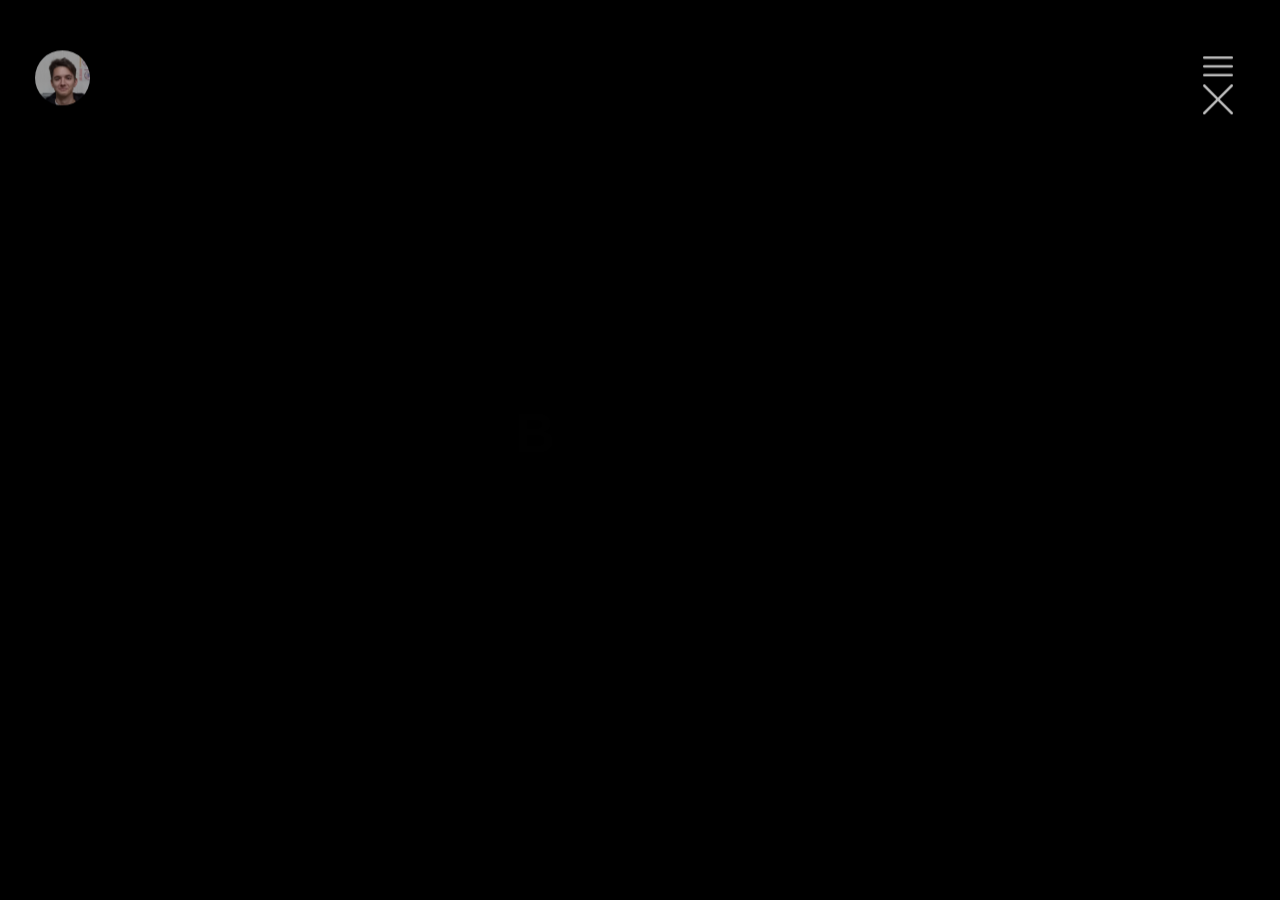
<file: index.html>
<!DOCTYPE html>
<html lang="ru">
<head>
    <meta charset="UTF-8">
    <meta name="viewport" content="width=device-width, initial-scale=1.0, user-scalable=no">
    <meta name="author" content="Валерий">
    <meta name="keywords" content="программирование, технологии, веб-разработка, вёрстка сайтов">
    <title>iValery</title>
    <link rel="icon" href="favicon.png" type="image/png">
    <link rel="stylesheet" href="style.css">
</head>
<body>

    <div class="page_loading">
        <span>Загрузка :0</span>
    </div>

    <header>

        <div class="valery_photo">
            <img src="images/avatar.jpeg" alt="">
        </div>

        <button class="valery_burger">
            <svg class="burger_svg" xmlns="http://www.w3.org/2000/svg" id="Outline_1" viewBox="0 0 24 24" width="512" height="512"><rect y="11" width="24" height="2" rx="1"/><rect y="4" width="24" height="2" rx="1"/><rect y="18" width="24" height="2" rx="1"/></svg>

            <svg class="close_svg" xmlns="http://www.w3.org/2000/svg" xmlns:xlink="http://www.w3.org/1999/xlink" version="1.1" id="Capa_1" x="0px" y="0px" viewBox="0 0 511.991 511.991" style="enable-background:new 0 0 511.991 511.991;" xml:space="preserve" width="512" height="512">
                <g>
                    <path d="M286.161,255.867L505.745,36.283c8.185-8.474,7.951-21.98-0.523-30.165c-8.267-7.985-21.375-7.985-29.642,0   L255.995,225.702L36.411,6.118c-8.475-8.185-21.98-7.95-30.165,0.524c-7.985,8.267-7.985,21.374,0,29.641L225.83,255.867   L6.246,475.451c-8.328,8.331-8.328,21.835,0,30.165l0,0c8.331,8.328,21.835,8.328,30.165,0l219.584-219.584l219.584,219.584   c8.331,8.328,21.835,8.328,30.165,0l0,0c8.328-8.331,8.328-21.835,0-30.165L286.161,255.867z"/>
                </g>
            </svg>
        </button>

    </header>

    <div class="text_animated">
        <div id="valery_name">
            <span class="letter-img">
                <span class="letter">В</span>
                <img class="image" src="icons/html.png" alt="image1">
            </span>
            <span class="letter-img">
                <span class="letter">а</span>
                <img class="image" src="icons/css.png" alt="image2">
            </span>
            <span class="letter-img">
                <span class="letter">л</span>
                <img class="image" src="icons/js.png" alt="image3">
            </span>
            <span class="letter-img">
                <span class="letter">е</span>
                <img class="image" src="icons/dart.png" alt="image4">
            </span>
            <span class="letter-img">
                <span class="letter">р</span>
                <img class="image" src="icons/python.png" alt="image5">
            </span>
            <span class="letter-img">
                <span class="letter">и</span>
                <img class="image" src="icons/supabase.png" alt="image6">
            </span>
            <span class="letter-img">
                <span class="letter">й</span>
                <img class="image" src="icons/github_light.png" alt="image7">
            </span>
        </div>
    </div>    
    
    <div class="menu">
        <div class="header_burger">
            <button class="burder_close">
                <svg xmlns="http://www.w3.org/2000/svg" xmlns:xlink="http://www.w3.org/1999/xlink" version="1.1" id="Capa_1" x="0px" y="0px" viewBox="0 0 511.991 511.991" style="enable-background:new 0 0 511.991 511.991;" xml:space="preserve" width="512" height="512">
                    <g>
                        <path d="M286.161,255.867L505.745,36.283c8.185-8.474,7.951-21.98-0.523-30.165c-8.267-7.985-21.375-7.985-29.642,0   L255.995,225.702L36.411,6.118c-8.475-8.185-21.98-7.95-30.165,0.524c-7.985,8.267-7.985,21.374,0,29.641L225.83,255.867   L6.246,475.451c-8.328,8.331-8.328,21.835,0,30.165l0,0c8.331,8.328,21.835,8.328,30.165,0l219.584-219.584l219.584,219.584   c8.331,8.328,21.835,8.328,30.165,0l0,0c8.328-8.331,8.328-21.835,0-30.165L286.161,255.867z"/>
                    </g>
                </svg>
            </button>
        </div>
        <span class="menu_item my_portfolio" style="cursor: default; color: rgb(175, 175, 175);">Портфолио</span>
        <span class="menu_item my_stack ">Стек технологий</span>
        <a class="menu_item" href="https://github.com/dudl1">Github</a>
        <a class="menu_item" href="https://t.me/dudl1">Telegram</a>
    </div>

    <div class="bloks">

        <div class="blok_stack my_portfolio"></div>

        <div class="blok_stack my_stack" style="display: none;"></div>

    </div>

    <script src="https://cdn.jsdelivr.net/npm/gsap@3.12.5/dist/gsap.min.js"></script>\
    <script src="animation.js"></script>
    <script src="script.js"></script>
    
    <!-- Yandex.Metrika counter -->
    <script type="text/javascript" >
       (function(m,e,t,r,i,k,a){m[i]=m[i]||function(){(m[i].a=m[i].a||[]).push(arguments)};
       m[i].l=1*new Date();
       for (var j = 0; j < document.scripts.length; j++) {if (document.scripts[j].src === r) { return; }}
       k=e.createElement(t),a=e.getElementsByTagName(t)[0],k.async=1,k.src=r,a.parentNode.insertBefore(k,a)})
       (window, document, "script", "https://mc.yandex.ru/metrika/tag.js", "ym");
    
       ym(100258683, "init", {
            clickmap:true,
            trackLinks:true,
            accurateTrackBounce:true
       });
    </script>
    <noscript><div><img src="https://mc.yandex.ru/watch/100258683" style="position:absolute; left:-9999px;" alt="" /></div></noscript>
    <!-- /Yandex.Metrika counter -->
    
</body>
</html>
</file>
<file: style.css>
html,
body {
    user-select: none;
    margin: 0;
    padding: 0;
    outline: none;
    font-style: normal;
    text-decoration: none;
    font-optical-sizing: auto;
    font-family: "Inter", sans-serif;
    -webkit-tap-highlight-color: rgba(0, 0, 0, 0);
}

body {
    background: #000;
    overflow-x: hidden;
}

canvas {
    position: absolute;
    top: -32px;
    left: -35px;
    width: 150px !important;
    height: 150px !important;
}

header {
    display: flex;
    justify-content: space-between;
    padding: 20px;
}

.valery_burger { opacity: 1; transition: .5s ease; }

.valery_photo,
.valery_burger,
.burder_close {
    width: 45px;
    height: 45px;
}

.valery_burger,
.burder_close {
    border: none;
    background: none;
    cursor: pointer;
}

.valery_burger.active {
    opacity: 0;
}

.valery_photo {
    cursor: pointer;
}

.valery_photo > img {
    width: 100%;
    height: 100%;
    border-radius: 50%;
    object-fit: cover;
}

svg {
    width: 25px;
    height: 25px;
    fill: #ffffff;
}

.text_animated {
    pointer-events: none;
    display: flex;
    justify-content: center;
    position: absolute;
    top: 0;
    width: 100%;
    height: 100%;
}

#valery_name {
    display: flex;
    align-items: center;
    word-spacing: -13px;
    text-align: center;
    color: #ffffff;
}

.letter {
    font-size: 55px;
    font-weight: 600;
    opacity: 0;
}

#valery_image {
    position: absolute;
    display: flex;
    top: 50%;
    transform: translateY(-15px);
}

.image {
    display: block;
    width: 35px;
    height: 35px;
    object-fit: contain;
    transform: translateY(-45px);
    opacity: 0;
    z-index: -9;
}

.menu {
    position: absolute;
    display: flex;
    align-items: center;
    justify-content: center;
    flex-direction: column;
    top: 0;
    width: 100%;
    height: 100%;
    background: rgb(105 105 105 / 50%);
    backdrop-filter: blur(13px);
    opacity: 0.3;
    z-index: 999;
    transform: translateX(100%);
    transition: .5s ease-in-out;
}

.menu.active {
    opacity: 1;
    transform: translateX(0%);
}

.menu_item {
    margin: 15px 0 15px 0;
    text-align: center;
    text-decoration: none;
    color: #ffffff;
    font-size: 30px;
    font-weight: 600;
    word-spacing: -1px;
    cursor: pointer;
}

.burder_close {
    position: absolute;
    top: 20px;
    right: 20px;
}

.valery_burger.active {
    opacity: 0;
}

.bloks {
    pointer-events: none;
    position: absolute;
    top: 80px;
    width: 100%;
    height: calc(100% - 80px);
    background: #000000;
    opacity: 0;
    transition: .5s ease-in-out;
}

.bloks.active {
    pointer-events: all;
    opacity: 1;
}

.bloks > div {
    width: 100%;
    height: 100%;
}

.blok_stack-skill {
    padding: 23px 30px 23px 20px;
    opacity: 0;
}

.blok_stack-skill:last-child {
    padding-bottom: 50px;
}

.header {
    display: grid;
    grid-template-areas: "a a a";
    grid-template-columns: 60px 1fr;
    align-items: center;
    cursor: pointer;
}

.header > .image {
    transform: none;
    opacity: 1;
    z-index: 9;
}

.header > .title {
    font-size: 25px;
    font-weight: 500;
    color: #ffffff;
}

.header > .svg_more > svg {
    transform: rotateX(0deg);
    transition: .8s ease;
}

.blok_stack-skill.active .header .svg_more > svg {
    transform: rotateX(180deg);
}

.blok_stack-skill .more {
    margin-top: 0px;
    max-height: 0;
    overflow: hidden;
    transition: .8s ease;
}

.blok_stack-skill.active .more {
    margin-top: 15px;
    max-height: 120px;
}

.blok_stack-skill > .more > span {
    color: #ffffff;
}


@media screen and (min-width: 500px) {
    header {
        padding: 35px;
    }

    .bloks {
        position: relative;
        transform: translateY(-100px);
    }

    .blok_stack-skill {
        padding: 30px 45px 30px 35px;
    }

    .valery_photo,
    .valery_burger,
    .burder_close {
        width: 55px;
        height: 55px;
    }

    svg {
        width: 30px;
        height: 30px;
        fill: #ffffff;
    }

    .burder_close {
        position: absolute;
        top: 35px;
        right: 35px;
    }
}
</file>
